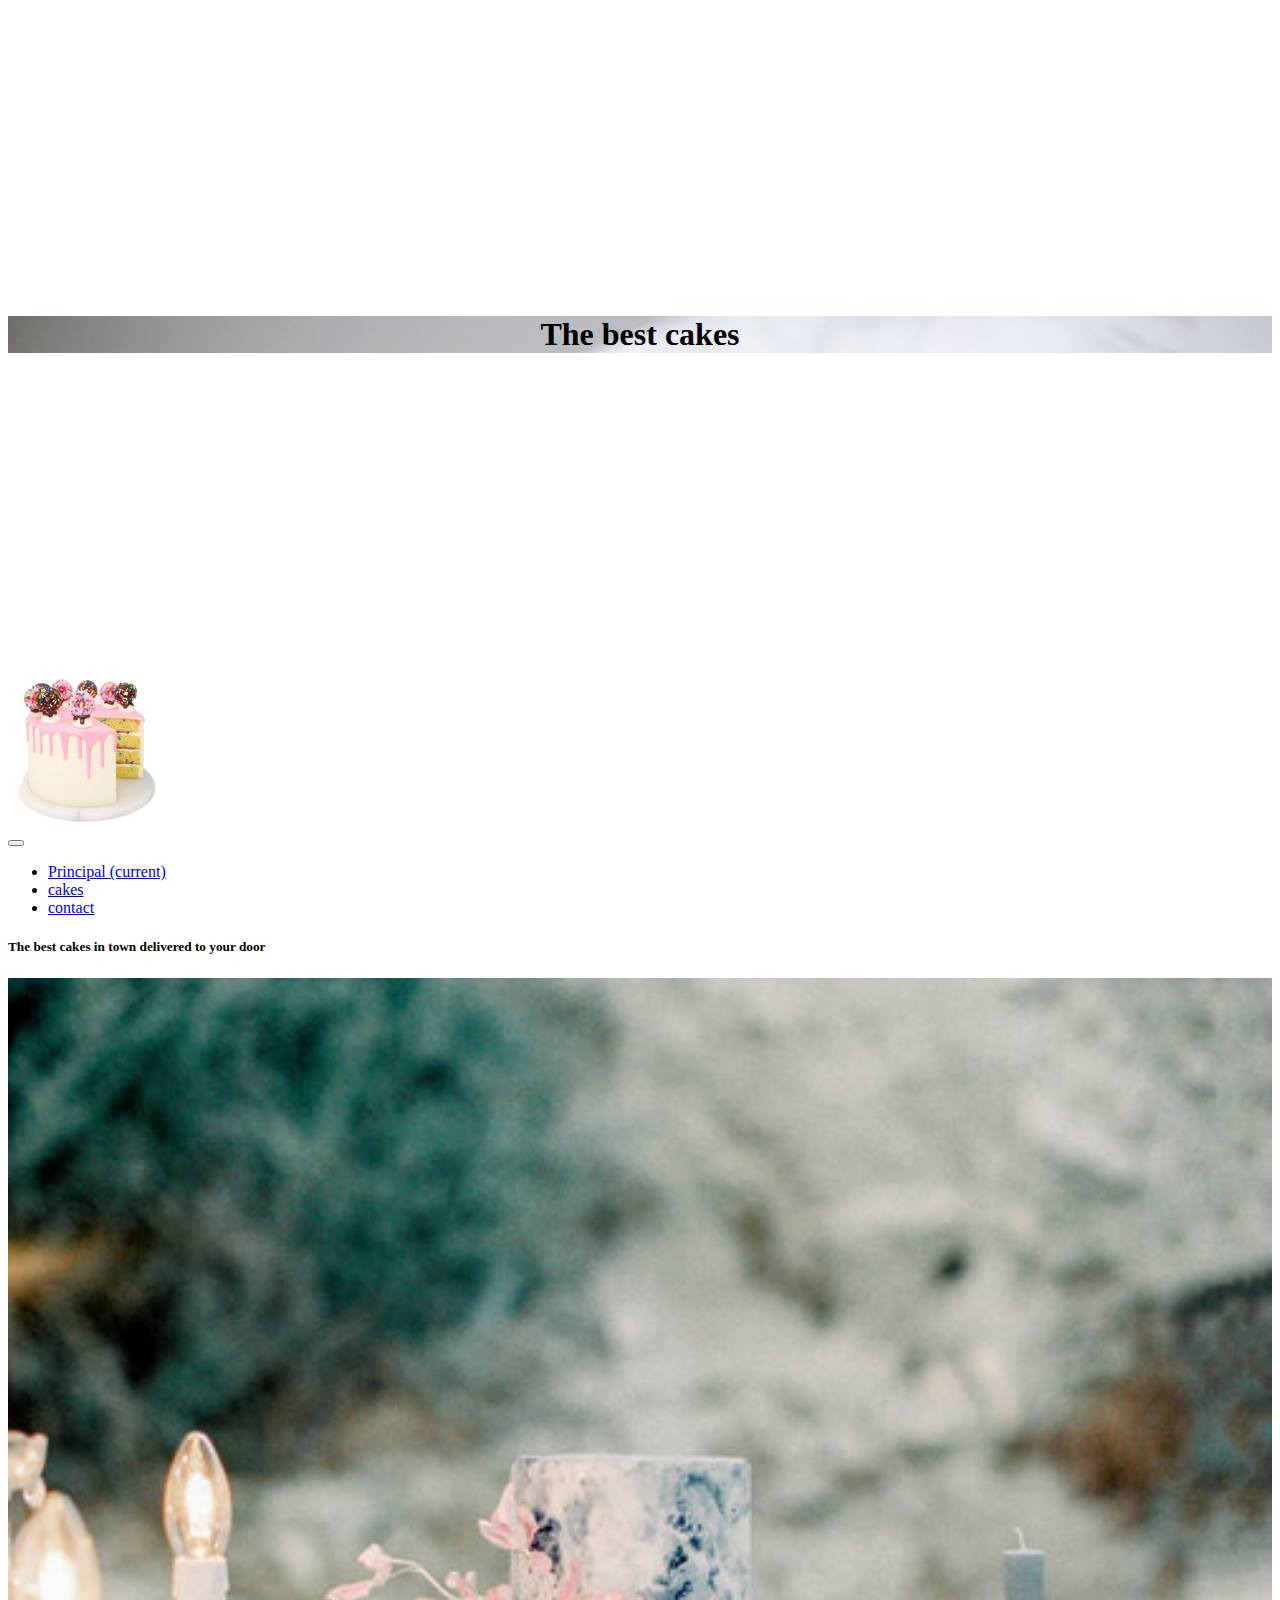
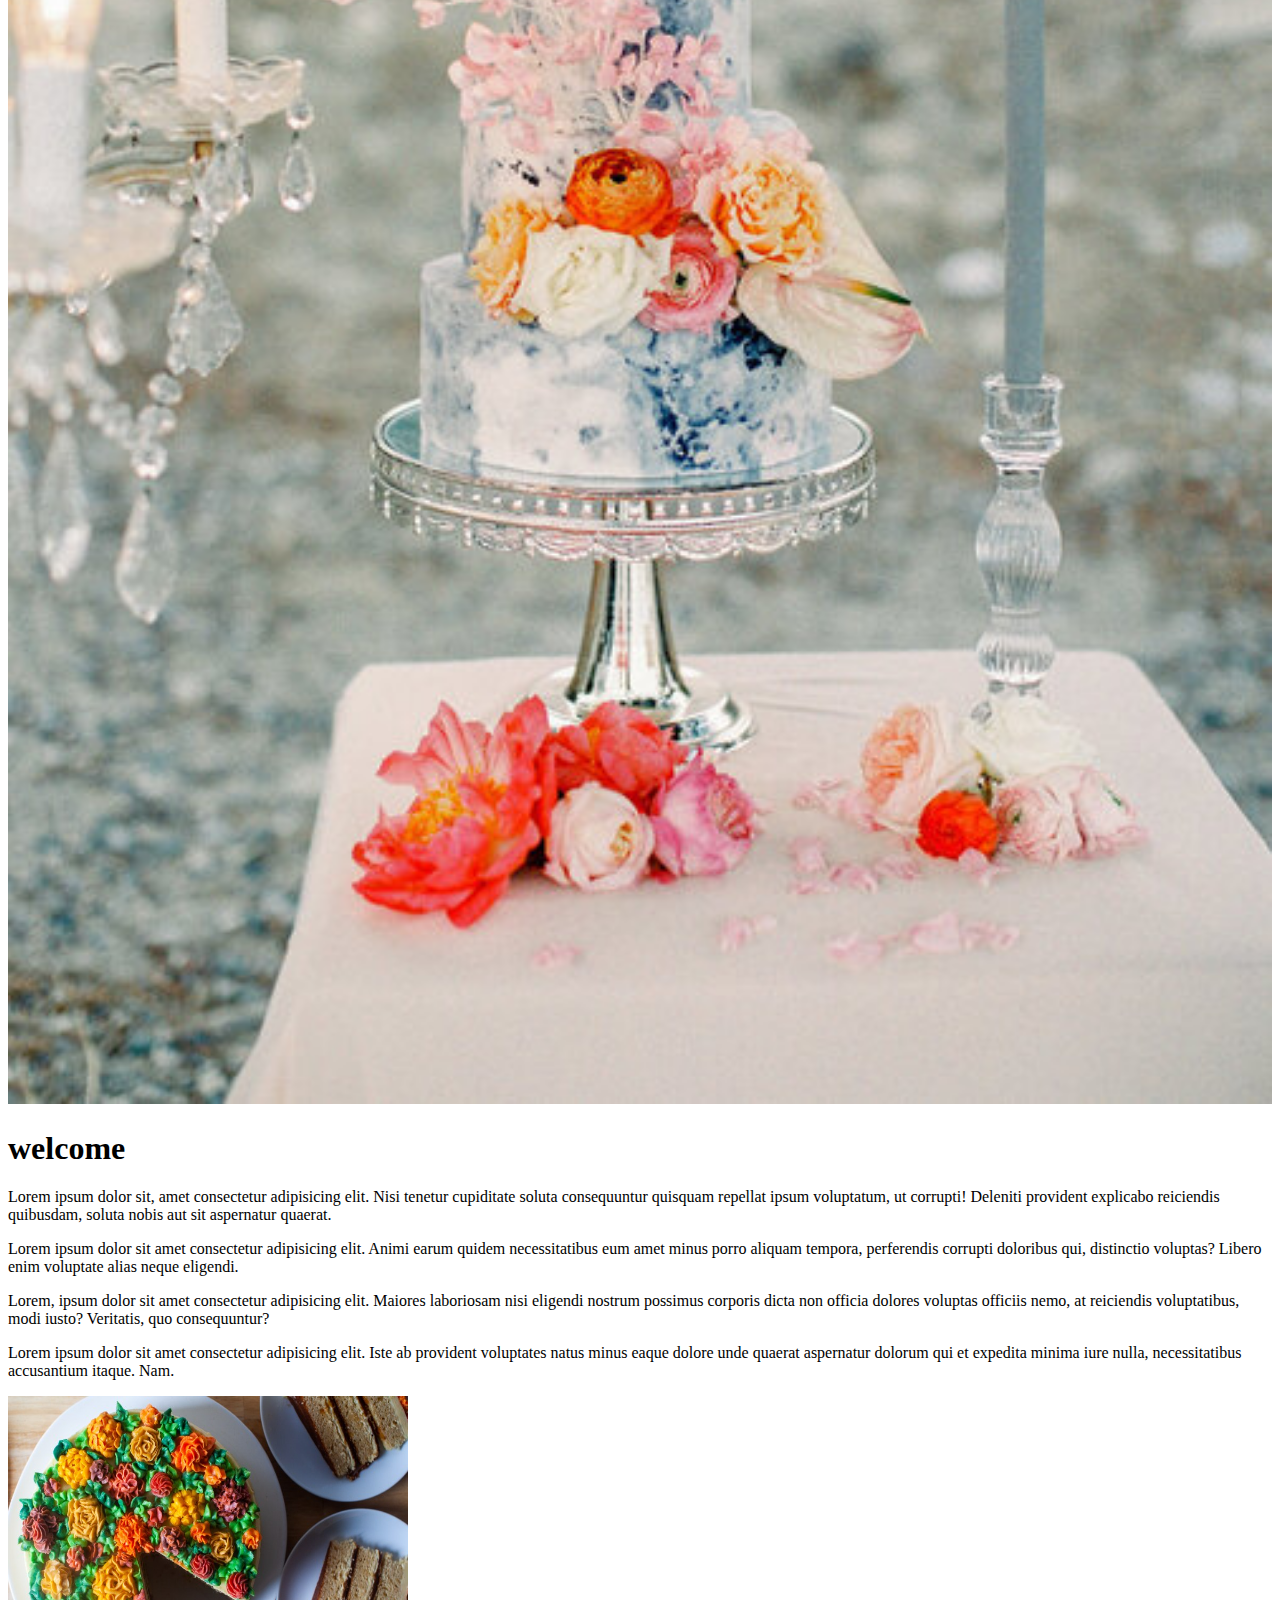
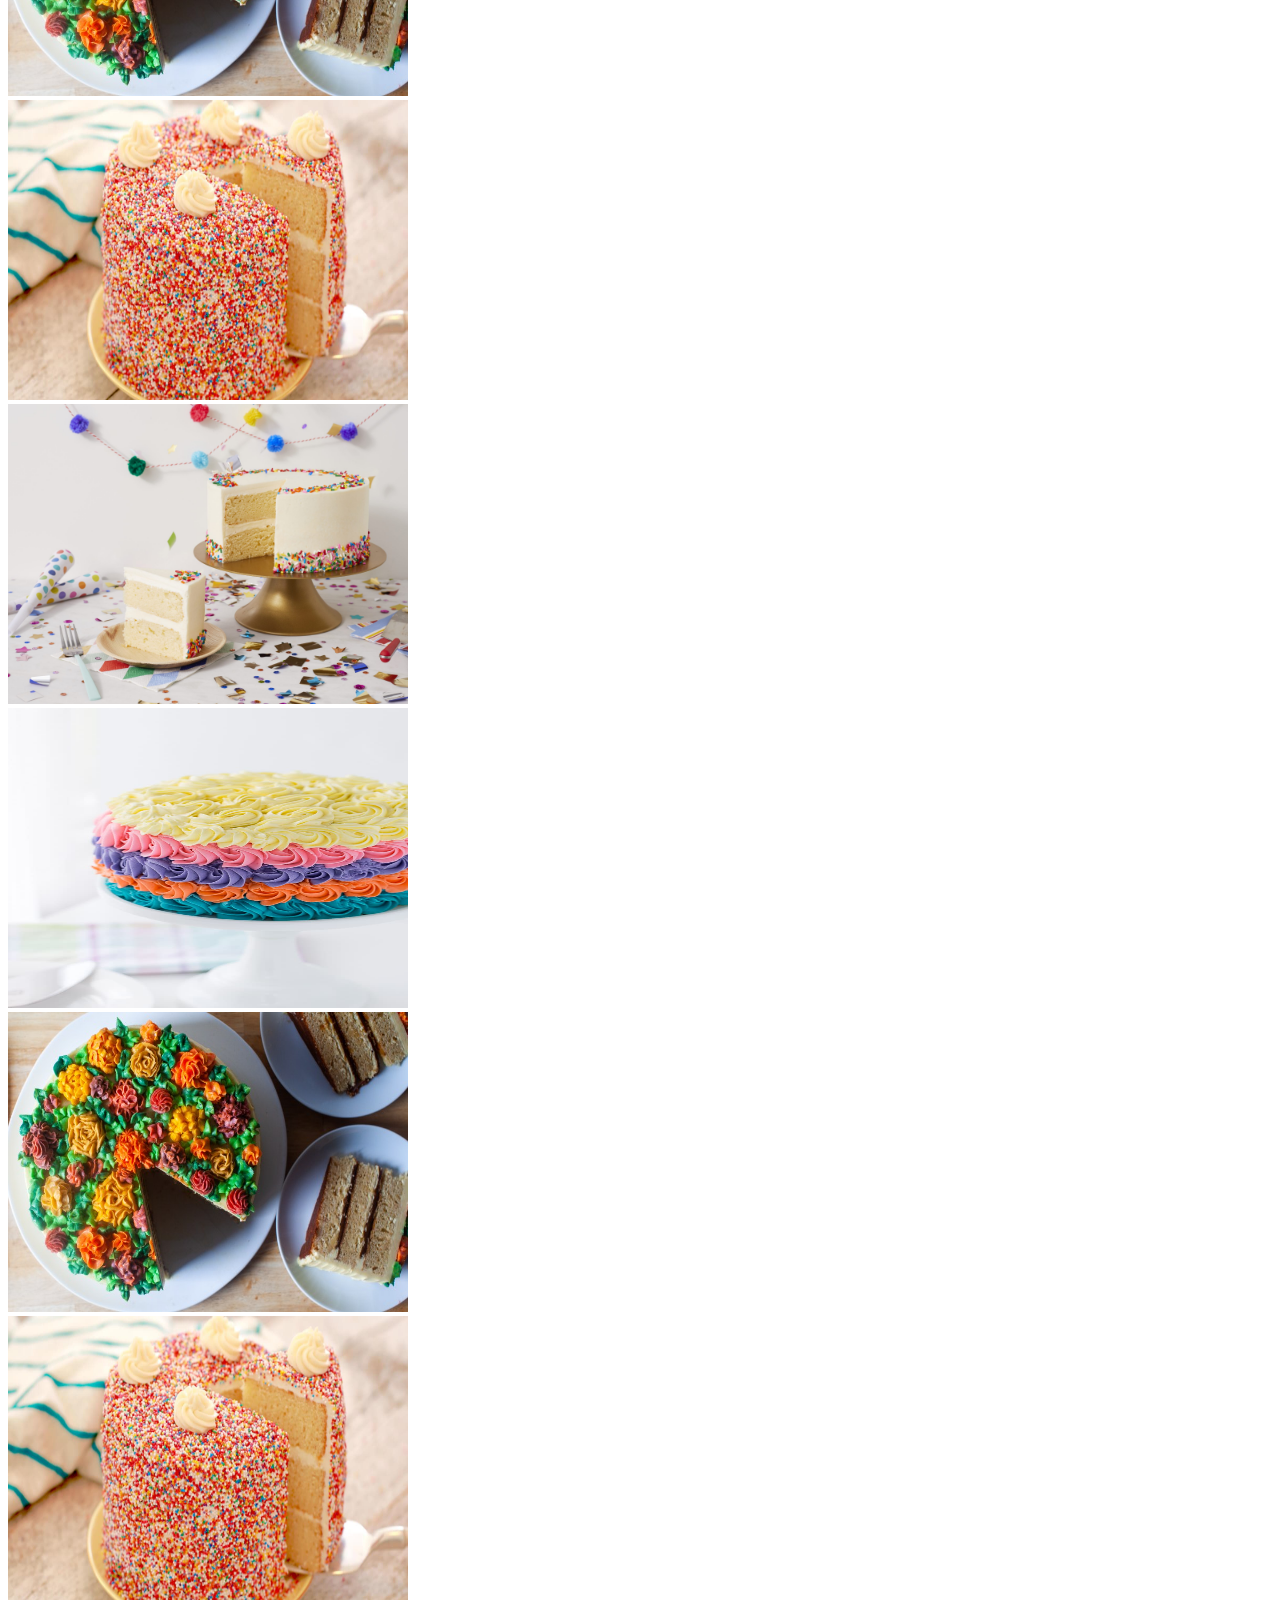
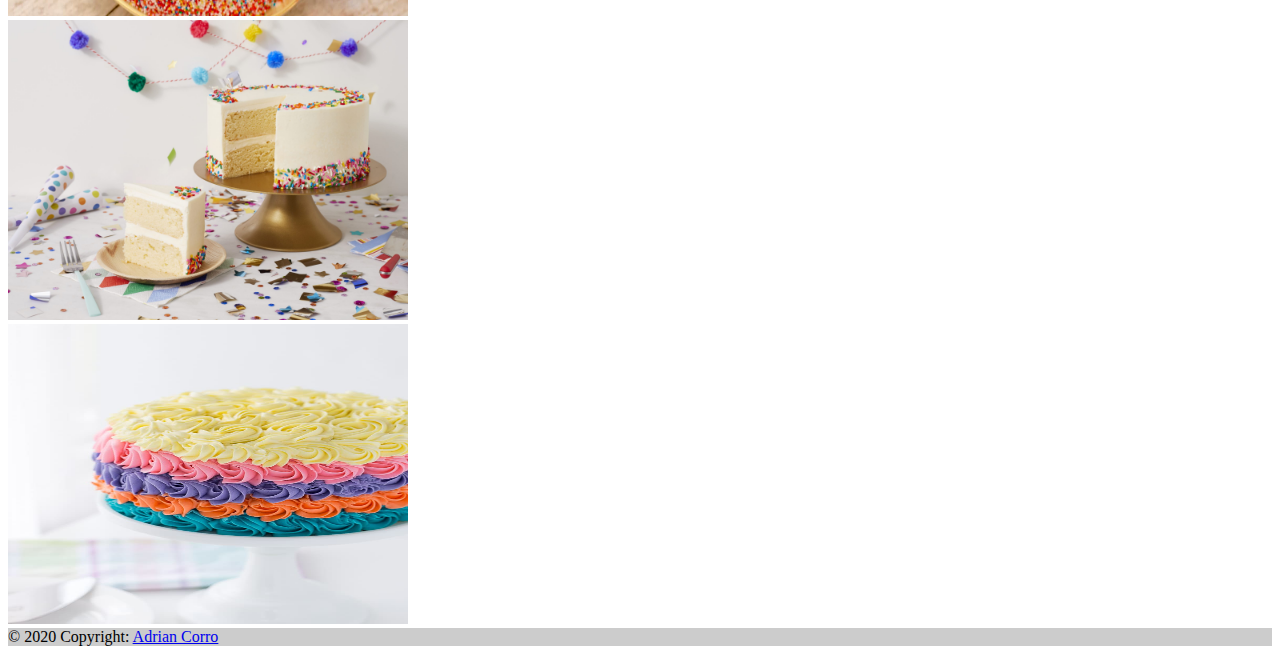
<file: index.html>
<!DOCTYPE html>
<html lang="en">

<head>
    <meta charset="UTF-8">
    <meta name="viewport" content="width=device-width, initial-scale=1, shrink-to-fit=no">
    <meta http-equiv="X-UA-Compatible" content="ie=edge">
    <!-- Bootstrap CSS -->
    <link rel="stylesheet" href="https://stackpath.bootstrapcdn.com/bootstrap/4.1.3/css/bootstrap.min.css" integrity="sha384-MCw98/SFnGE8fJT3GXwEOngsV7Zt27NXFoaoApmYm81iuXoPkFOJwJ8ERdknLPMO" crossorigin="anonymous">
    <link href="css/style.css" rel="stylesheet">
    <title>Responsive Cake webpage</title>
    <!-- Add a link to your css file here -->

</head>

<body>


    
   <header>
    <div class="container-fluid d-none d-sm-block    ">
         <div class="row">
            <div class="imgprincipal">
               <div class="tituloprincipal">
                  <h1>The best cakes</h1>
               </div>
            </div>
         </div>  
    </div>
    <div class="container mt-5 d-flex justify-content-end">
        <div class="row  d-flex justify-content-end ">
               <div class="col-6 d-block d-sm-none">
                  <img src="img\p.png" alt="cake" width="150rem">
               </div>
               <div class="col-6 ">
                     <nav class="justify-content-end navbar navbar-expand-lg navbar-light bg-light ">
                        <button class="navbar-toggler" type="button" data-toggle="collapse" data-target="#navbarNav" aria-controls="navbarNav" aria-expanded="false" aria-label="Toggle navigation">
                        <span class="navbar-toggler-icon"></span>
                        </button>
                        <div class="collapse navbar-collapse" id="navbarNav">
                           <ul class="navbar-nav">
                                 <li class="nav-item active">
                                    <a class="nav-link" href="#">Principal <span class="sr-only">(current)</span></a>
                                 </li>
                                 <li class="nav-item">
                                    <a class="nav-link" href="#">cakes</a>
                                 </li>
                                 <li class="nav-item">
                                    <a class="nav-link" href="#">contact</a>
                                 </li>
                           </ul>
                        </div>
                     </nav>
                     <div class="row  col-auto mr-auto d-block d-sm-none">
                        <h5 class="font-weight-light mt-5 text-secondary">The best cakes in town delivered to your door</h5>
                     </div>
               </div>
       </div>
   </div>
   </header>


   <main>
      <div class="container mt-5">
         <div class="row">
            <div class="col-sm-4">
               <img src="img\cake1.jpg" alt="cake" width="100%">
            </div>
            <div class="col-sm-8">
               <h1>welcome</h1>
               <p>Lorem ipsum dolor sit, amet consectetur adipisicing elit. Nisi tenetur cupiditate soluta consequuntur quisquam repellat ipsum voluptatum, ut corrupti! Deleniti provident explicabo reiciendis quibusdam, soluta nobis aut sit aspernatur quaerat.</p>
               <p>Lorem ipsum dolor sit amet consectetur adipisicing elit. Animi earum quidem necessitatibus eum amet minus porro aliquam tempora, perferendis corrupti doloribus qui, distinctio voluptas? Libero enim voluptate alias neque eligendi.</p>
               <p>Lorem, ipsum dolor sit amet consectetur adipisicing elit. Maiores laboriosam nisi eligendi nostrum possimus corporis dicta non officia dolores voluptas officiis nemo, at reiciendis voluptatibus, modi iusto? Veritatis, quo consequuntur?</p>
                <p>Lorem ipsum dolor sit amet consectetur adipisicing elit. Iste ab provident voluptates natus minus eaque dolore unde quaerat aspernatur dolorum qui et expedita minima iure nulla, necessitatibus accusantium itaque. Nam.</p>
            </div>
          </div>
      </div>
      
   </main>


   <section>
      <div class="container 	d-none d-sm-block     ">
         <div class="row mt-5">
            <div class="col-sm-3 "> <img class="img-fluid img-responsive max300 mt-2  " src="img\p1.jpg" alt="cake" ></div>
            <div class="col-sm-3 "> <img class="img-fluid img-responsive max300 mt-2  " src="img\p2.jpg" alt="cake" ></div> 
            <div class="col-sm-3 "> <img class="img-fluid img-responsive max300 mt-2  " src="img\p3.jpg" alt="cake"></div>
            <div class="col-sm-3 "> <img class="img-fluid img-responsive max300 mt-2  " src="img\p4.jpg" alt="cake" ></div>
          </div>
      </div>
      <div class="container  d-block d-sm-none">
         <div class="row mt-5">
            <div class="col-6 "> <img class="img-fluid img-responsive max300 mt-2  " src="img\p1.jpg" alt="cake" ></div>
            <div class="col-6 "> <img class="img-fluid img-responsive max300 mt-2  " src="img\p2.jpg" alt="cake" ></div> 
         </div > 
         <div class="row mt-5">
            <div class="col-6 "> <img class="img-fluid img-responsive max300 mt-2  " src="img\p3.jpg" alt="cake"></div>
            <div class="col-6 "> <img class="img-fluid img-responsive max300 mt-2  " src="img\p4.jpg" alt="cake" ></div>
         </div>
      </div>

   </section>
   
   <footer class="bg-light text-center text-lg-start  mt-1">
      <!-- Copyright -->
      <div class="text-center p-3" style="background-color: rgba(0, 0, 0, 0.2)">
        © 2020 Copyright:
        <a class="text-dark" href="https://mdbootstrap.com/">Adrian Corro</a>
      </div>
      <!-- Copyright -->
    </footer>


    <!-- Add your markup here -->
 <!-- Optional JavaScript -->
    <!-- jQuery first, then Popper.js, then Bootstrap JS -->
    <script src="https://code.jquery.com/jquery-3.3.1.slim.min.js" integrity="sha384-q8i/X+965DzO0rT7abK41JStQIAqVgRVzpbzo5smXKp4YfRvH+8abtTE1Pi6jizo" crossorigin="anonymous"></script>
    <script src="https://cdnjs.cloudflare.com/ajax/libs/popper.js/1.14.3/umd/popper.min.js" integrity="sha384-ZMP7rVo3mIykV+2+9J3UJ46jBk0WLaUAdn689aCwoqbBJiSnjAK/l8WvCWPIPm49" crossorigin="anonymous"></script>
    <script src="https://stackpath.bootstrapcdn.com/bootstrap/4.1.3/js/bootstrap.min.js" integrity="sha384-ChfqqxuZUCnJSK3+MXmPNIyE6ZbWh2IMqE241rYiqJxyMiZ6OW/JmZQ5stwEULTy" crossorigin="anonymous"></script>
</body>

</html>
</file>
<file: css/style.css>
/*  Add your styling here */


    .imgprincipal {
        background-image:url(../img/cake2.jpg);
       background-size: cover;
       display: block;
       height: 100%;
       width: 100%;
       left: 0;
       right: 0;
}

    .tituloprincipal{
        text-align: center;
        margin-top: 25%;
        margin-bottom: 25%;
    }
    
    .bg-light {
        background-color: #f8f9fa00!important;
    }


    .max300{
         height: 300px;
         width: 400px;
    }
</file>
